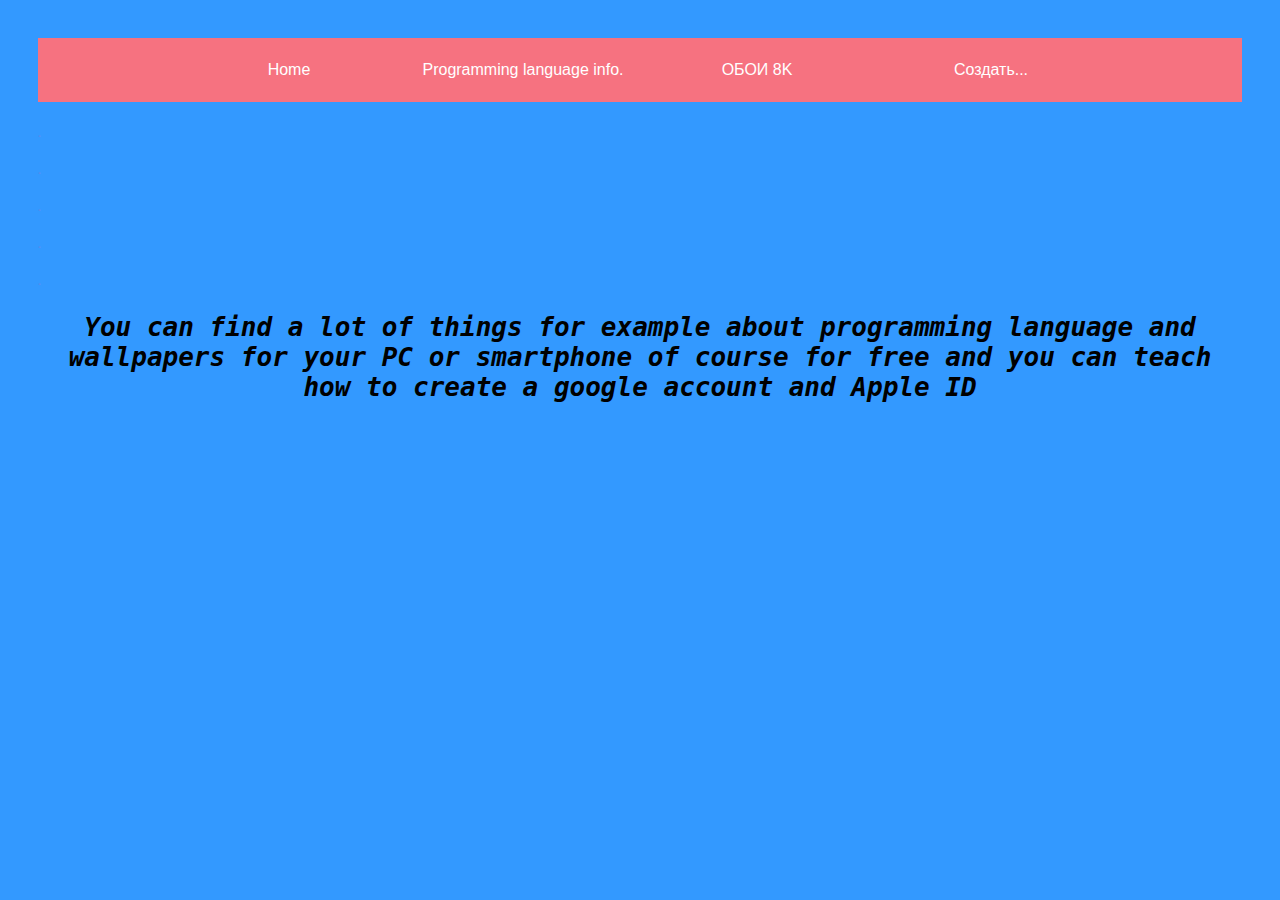
<file: index.html>
<!DOCTYPE html>
<html lang="en">
<head>



    <link rel="stylesheet" href="index.css">
    <meta charset="UTF-8">
    <meta http-equiv="X-UA-Compatible" content="IE=edge">
    <meta name="viewport" content="width=device-width, initial-scale=1.0">
    <title>Document</title>
</head>
<body>




 <!-- menu -->
 <nav class="menu">
  <ol>
    <li class="menu-item"><a href="index.html">Home</a></li>
       <li class="menu-item">
      <a href="#0">Programming language info.</a>
      <ol class="sub-menu">
        <li class="menu-item"><a href="ada.html">ADA</a></li>
        <li class="menu-item"><a href="html.html">HTML</a></li>
        <li class="menu-item"><a href="java.html">JAVA</a></li>
        <li class="menu-item"><a href="python.html">PYTHON</a></li>
      </ol>
    </li>
    <li class="menu-item">
      <a href="wall.html">ОБОИ 8K
                                                                      </a>
      <ol class="sub-menu">
        <li class="menu-item"><a href="wall.html">For PHONE</a></li>
        <li class="menu-item"><a href="wallPC.html">For PC</a></li>
      </ol>
    </li>

    <li class="menu-item">
      <a href="wall.html">Создать...
                                                                      </a>
      <ol class="sub-menu">
        <li class="menu-item"><a href="account.html">Аккаунт Google</a></li>
        <li class="menu-item"><a href="applID.html">Apple ID</a></li>
      </ol>
    </li>


  </ol>
</nav>

<p> <h6 style="color: rgb(85, 140, 241); text-align: left;"  style="color: rgb(85, 140, 241);">.</h6> </p>
<p> <h6 style="color: rgb(85, 140, 241); text-align: left;"  style="color: rgb(85, 140, 241);">.</h6> </p>
<p> <h6 style="color: rgb(85, 140, 241); text-align: left;" >.</h6> </p>
<p> <h6 style="color: rgb(85, 140, 241); text-align: left;" >.</h6> </p>
<p> <h6 style="color: rgb(85, 140, 241); text-align: left;" >.</h6> </p>





<h1 style="text-align: center; font-family: monospace; font-style: italic;">You can find a lot of things for example about programming language and wallpapers for your PC or smartphone of course for free and you can teach how to create a google account and Apple ID</h1>











  
  
</body>
</html>
</file>
<file: index.css>
/* img? */
body {
    text-align: center;
    padding: 30px;
    background: #f8f4f2;
    font-family: Arial;
  }
  
  .a-box {
    display: inline-block;
    width: 240px;
    text-align: center;
  }
  
  .img-container {
    height: 230px;
    width: 200px;
    overflow: hidden;
    border-radius: 0px 0px 20px 20px;
    display: inline-block;
  }
  
  .img-container img {
    transform: skew(0deg, -13deg);
    height: 250px;
    margin: -35px 0px 0px -70px;
  }
  
  .inner-skew {
    display: inline-block;
    border-radius: 20px;
    overflow: hidden;
    padding: 0px;
    transform: skew(0deg, 13deg);
    font-size: 0px;
    margin: 30px 0px 0px 0px;
    background: #c8c2c2;
    height: 250px;
    width: 200px;
  }
  
  .text-container {
    box-shadow: 0px 0px 10px 0px rgba(0, 0, 0, 0.2);
    padding: 120px 20px 20px 20px;
    border-radius: 20px;
    background: #fff;
    margin: -120px 0px 0px 0px;
    line-height: 19px;
    font-size: 14px;
  }
  
  .text-container h3 {
    margin: 20px 0px 10px 0px;
    color: #04bcff;
    font-size: 18px;
  }
  
  
  
  /* bgground */
  body {
    background: #3399ff;
  }
  
  .circle {
    position: absolute;
    border-radius: 50%;
    background: white;
    animation: ripple 15s infinite;
    box-shadow: 0px 0px 1px 0px #508fb9;
  }
  
  .small {
    width: 200px;
    height: 200px;
    left: -100px;
    bottom: -100px;
  }
  
  .medium {
    width: 400px;
    height: 400px;
    left: -200px;
    bottom: -200px;
  }
  
  .large {
    width: 600px;
    height: 600px;
    left: -300px;
    bottom: -300px;
  }
  
  .xlarge {
    width: 800px;
    height: 800px;
    left: -400px;
    bottom: -400px;
  }
  
  .xxlarge {
    width: 1000px;
    height: 1000px;
    left: -500px;
    bottom: -500px;
  }
  
  .shade1 {
    opacity: 0.2;
  }
  .shade2 {
    opacity: 0.5;
  }
  
  .shade3 {
    opacity: 0.7;
  }
  
  .shade4 {
    opacity: 0.8;
  }
  
  .shade5 {
    opacity: 0.9;
  }
  
  @keyframes ripple {
    0% {
      transform: scale(0.8);
    }
  
    50% {
      transform: scale(1.2);
    }
  
    100% {
      transform: scale(0.8);
    }
  }
  
  /* menu */
  .menu {
    background: #F67280;
    height: 4rem;
  }
  .menu ol {
    list-style-type: none;
    margin: 0 auto;
    padding: 0;
  }
  .menu > ol {
    max-width: 1000px;
    padding: 0 2rem;
    display: flex;
  }
  .menu > ol > .menu-item {
    flex: 1;
    padding: 0.75rem 0;
  }
  .menu > ol > .menu-item:after {
    content: "";
    position: absolute;
    width: 4px;
    height: 4px;
    border-radius: 50%;
    bottom: 5px;
    left: calc(50% - 2px);
    background: #FECEAB;
    will-change: transform;
    transform: scale(0);
    transition: transform 0.2s ease;
  }
  .menu > ol > .menu-item:hover:after {
    transform: scale(1);
  }
  .menu-item {
    position: relative;
    line-height: 2.5rem;
    text-align: center;
  }
  .menu-item a {
    overflow: hidden;
    white-space: nowrap;
    text-overflow: ellipsis;
    display: block;
    color: #FFF;
  }
  .sub-menu .menu-item {
    padding: 0.75rem 0;
    background: #F67280;
    opacity: 0;
    transform-origin: bottom;
    animation: enter 0.2s ease forwards;
  }
  .sub-menu .menu-item:nth-child(1) {
    animation-duration: 0.2s;
    animation-delay: 0s;
  }
  .sub-menu .menu-item:nth-child(2) {
    animation-duration: 0.3s;
    animation-delay: 0.1s;
  }
  .sub-menu .menu-item:nth-child(3) {
    animation-duration: 0.4s;
    animation-delay: 0.2s;
  }
  .sub-menu .menu-item:hover {
    background: #F8B195;
  }
  .sub-menu .menu-item a {
    padding: 0 0.75rem;
  }
  @media screen and (max-width: 600px) {
    .sub-menu .menu-item {
      background: #C06C84;
    }
  }
  
  @media screen and (max-width: 600px) {
    .menu {
      position: relative;
    }
    .menu:after {
      content: "";
      position: absolute;
      top: calc(50% - 2px);
      right: 1rem;
      width: 30px;
      height: 4px;
      background: #FFF;
      box-shadow: 0 10px #FFF, 0 -10px #FFF;
    }
    .menu > ol {
      display: none;
      background: #F67280;
      flex-direction: column;
      justify-content: center;
      height: 100vh;
      animation: fade 0.2s ease-out;
    }
    .menu > ol > .menu-item {
      flex: 0;
      opacity: 0;
      animation: enter 0.3s ease-out forwards;
    }
    .menu > ol > .menu-item:nth-child(1) {
      animation-delay: 0s;
    }
    .menu > ol > .menu-item:nth-child(2) {
      animation-delay: 0.1s;
    }
    .menu > ol > .menu-item:nth-child(3) {
      animation-delay: 0.2s;
    }
    .menu > ol > .menu-item:nth-child(4) {
      animation-delay: 0.3s;
    }
    .menu > ol > .menu-item:nth-child(5) {
      animation-delay: 0.4s;
    }
    .menu > ol > .menu-item + .menu-item {
      margin-top: 0.75rem;
    }
    .menu > ol > .menu-item:after {
      left: auto;
      right: 1rem;
      bottom: calc(50% - 2px);
    }
    .menu > ol > .menu-item:hover {
      z-index: 1;
    }
    .menu:hover > ol {
      display: flex;
    }
    .menu:hover:after {
      box-shadow: none;
    }
  }
  
  .sub-menu {
    position: absolute;
    width: 100%;
    top: 100%;
    left: 0;
    display: none;
    z-index: 1;
  }
  .menu-item:hover > .sub-menu {
    display: block;
  }
  
  @media screen and (max-width: 600px) {
    .sub-menu {
      width: 100vw;
      left: -2rem;
      top: 50%;
      transform: translateY(-50%);
    }
  }
 
  
  * {
    box-sizing: border-box;
  }
  *:before, *:after {
    box-sizing: inherit;
  }
  
  a {
    text-decoration: none;
  }
  
  @keyframes enter {
    from {
      opacity: 0;
      transform: scaleY(0.98) translateY(10px);
    }
    to {
      opacity: 1;
      transform: none;
    }
  }
  @keyframes fade {
    from {
      opacity: 0;
    }
    to {
      opacity: 1;
    }
  }
</file>
